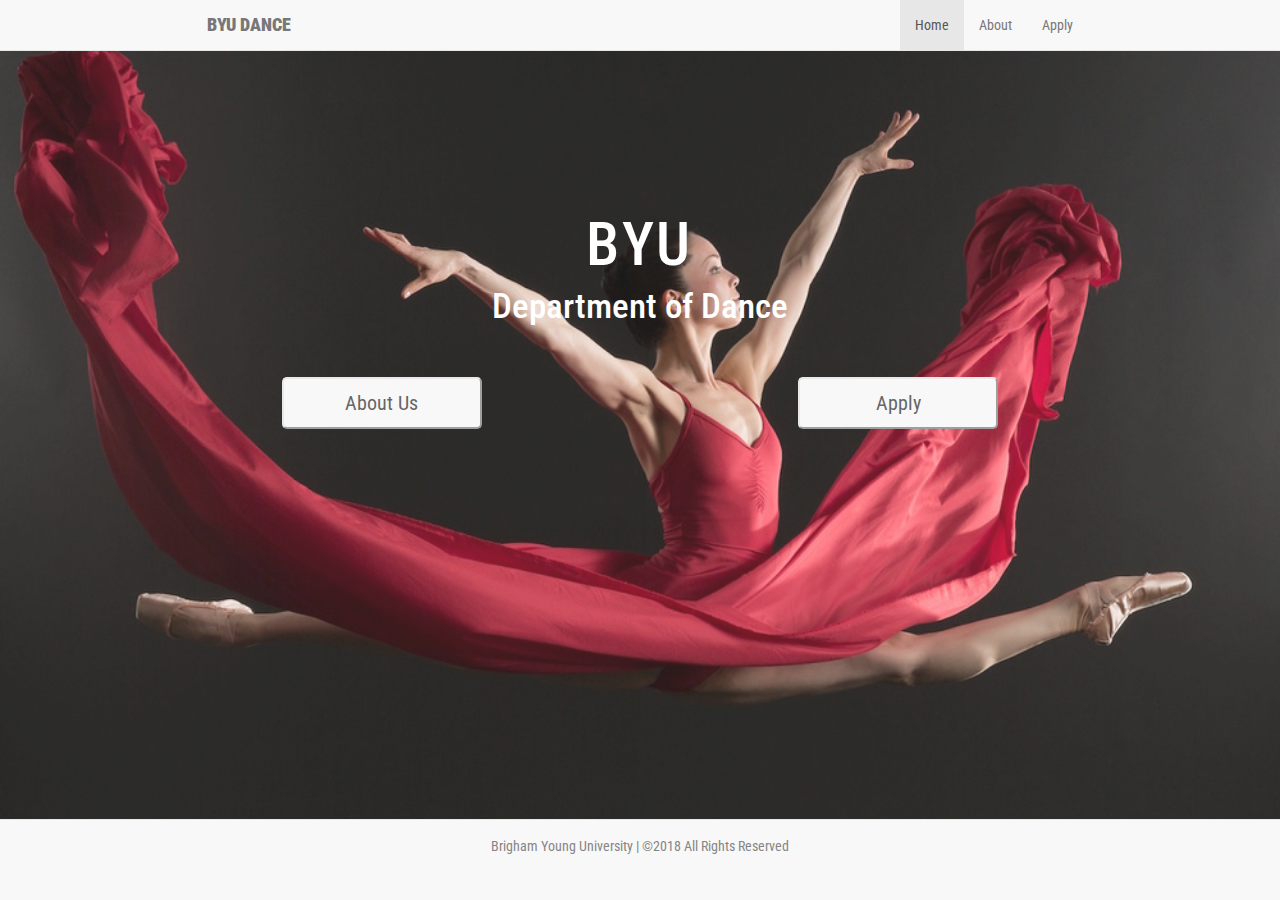
<file: index.html>
<!DOCTYPE html>
<html>
  <head>
    <meta charset="utf-8">
    <meta name="viewport" content="width=device-width, initial-scale=1.0">
    <title>BYU Department of Dance</title>
    <!--link to bootstrap css framework-->
    <link rel="stylesheet" href="https://maxcdn.bootstrapcdn.com/bootstrap/3.3.7/css/bootstrap.min.css">
    <!-- link to custom styles sheet -->
    <link rel="stylesheet" href="styles.css">
    <!-- link to Roboto Condensed Google font -->
    <link href="https://fonts.googleapis.com/css?family=Roboto+Condensed:700" rel="stylesheet">
  </head>
  <body>
    <!-- Navbar fixed to the top -->
    <nav class="navbar navbar-default navbar-fixed-top" id="navBar">
      <div class="container-fluid">
        <!-- Navbar header that includes the brand, and the collapsed navbar -->
        <div class="navbar-header">
          <a class="navbar-brand" id="brand" href="index.html">BYU Dance</a>
          <button type="button" class="navbar-toggle collapsed" data-toggle="collapse"
                  data-target="#collapsedNavBar" aria-expanded="false">
            <span class="sr-only">Toggle navigation</span>
            <span class="icon-bar"></span>
            <span class="icon-bar"></span>
            <span class="icon-bar"></span>
          </button>
        </div>
        <!-- Contains the contents of a navbar contents -->
        <div class="collapse navbar-collapse" id="collapsedNavBar">
        <ul class="nav navbar-nav navbar-right">
          <li class="active"><a href="index.html">Home</a>
          <li><a href="Pages/about.html">About</a></li>
          <li><a href="Pages/apply.html">Apply</a></li>
        </div><!-- /.navbar-collapse -->
    </div>
    </nav>

    <div class="homePageContainer">
      <div class="homeTextContainer">
        <h1 id="byu">BYU</h1>
        <h2 id="department">Department of Dance</h2>
      </div>
      <div class="homeButtonContainer">
        <a href="Pages/about.html">
          <button type="button" name="button" class="homeButtons" id="aboutButton">
            About Us
          </button>
        </a>
        <a href="Pages/apply.html">
          <button type="button" name="button" class="homeButtons" id="contactButton">
            Apply
          </button>
        </a>
      </div>
      <nav class="navbar navbar-default navbar-fixed-bottom" id="footer">
        <div class="container-fluid">
          <p class="navbar-text navbar">Brigham Young University | ©2018 All Rights Reserved</p>
        </div>
      </nav>
    </div>



    <script src="https://ajax.googleapis.com/ajax/libs/jquery/1.12.4/jquery.min.js"></script>
    <script src="https://maxcdn.bootstrapcdn.com/bootstrap/3.3.7/js/bootstrap.min.js"></script>
  </body>
</html>
</file>
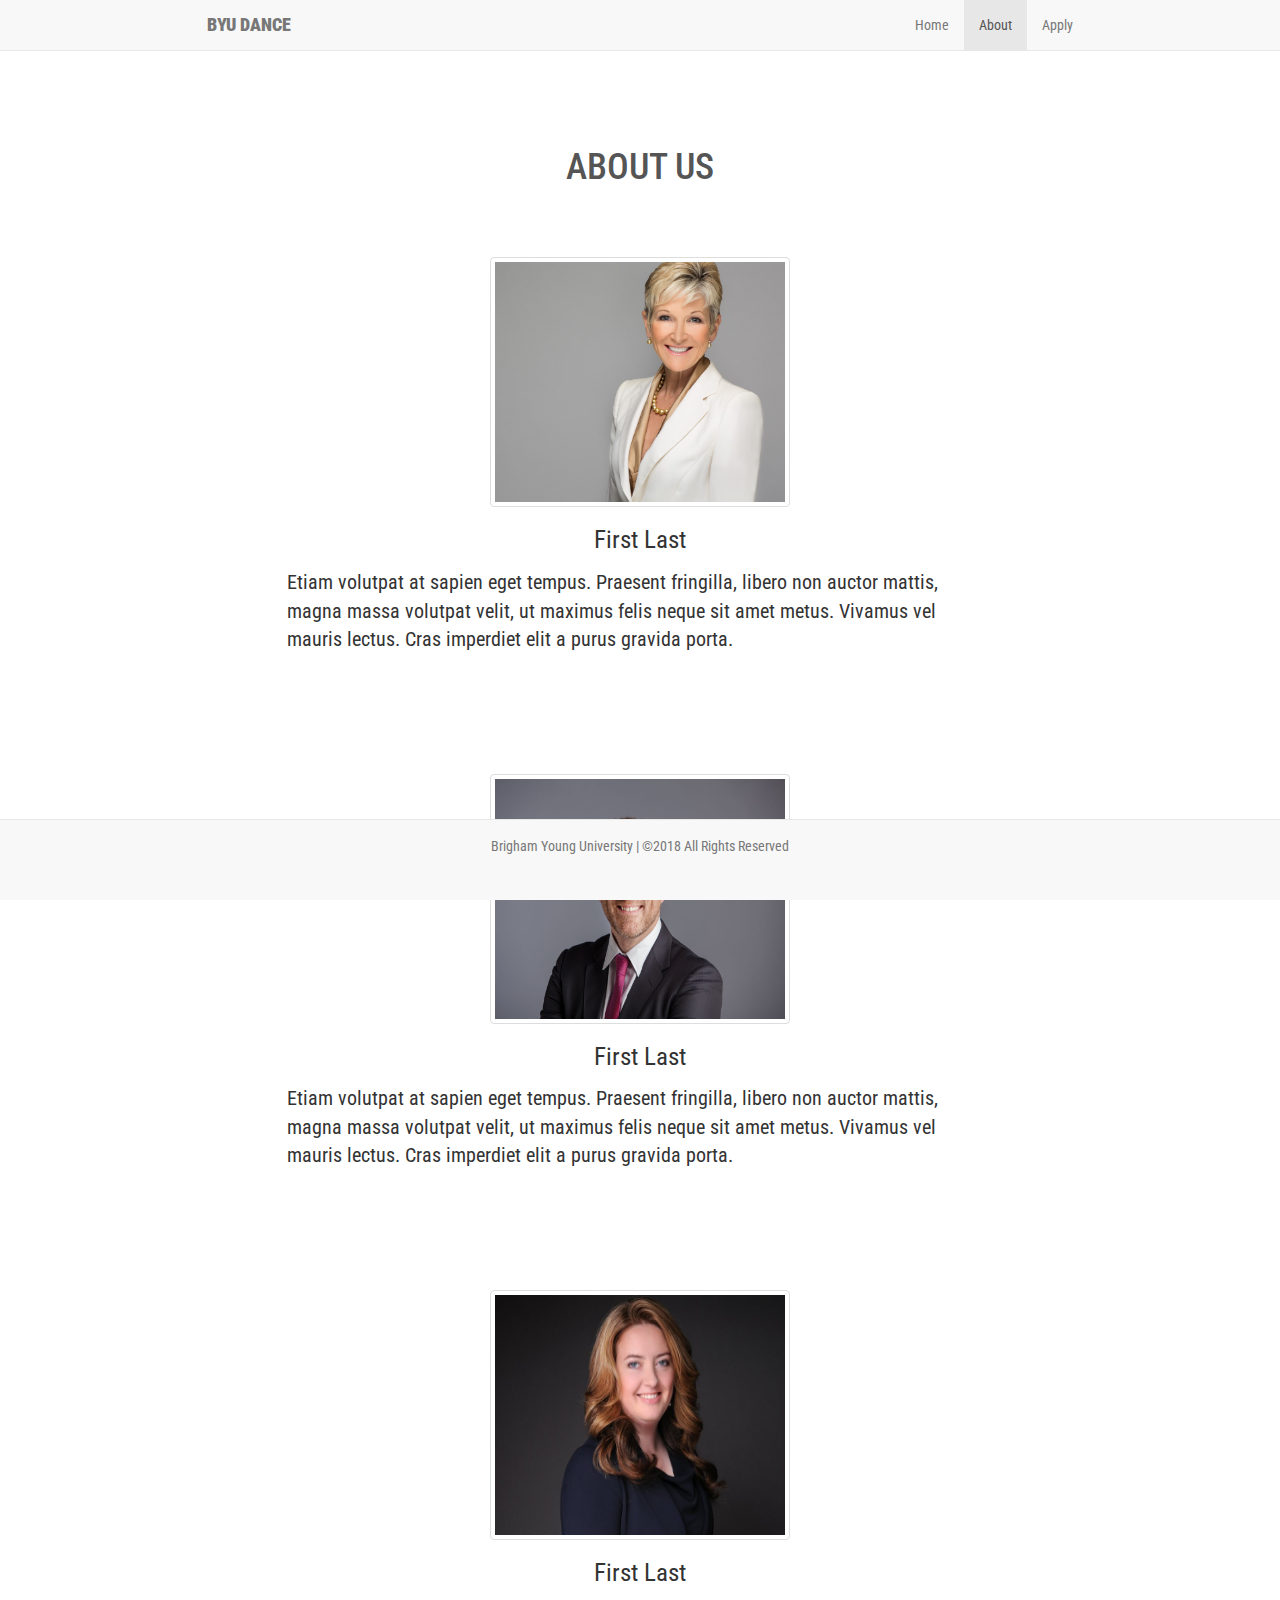
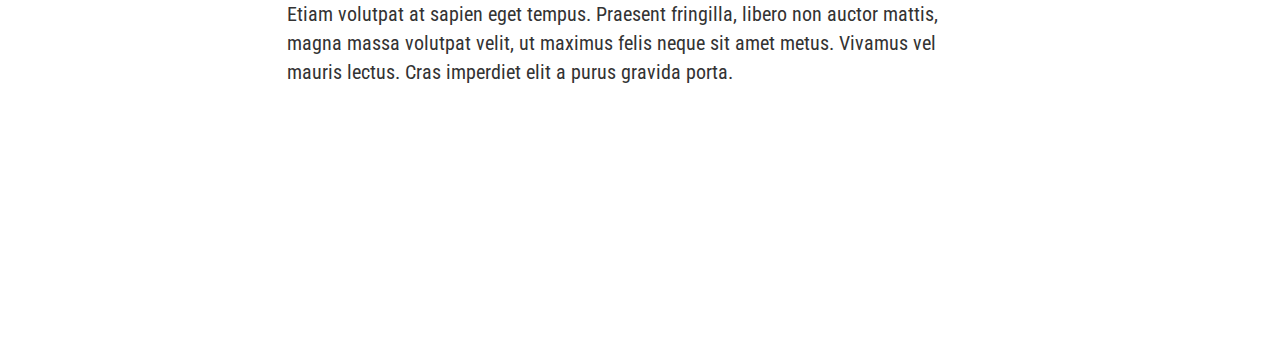
<file: Pages/about.html>
<!DOCTYPE html>
<html>
  <head>
    <meta charset="utf-8">
    <meta name="viewport" content="width=device-width, initial-scale=1.0">
    <title>BYU Department of Dance</title>
    <!--link to bootstrap css framework-->
    <link rel="stylesheet" href="https://maxcdn.bootstrapcdn.com/bootstrap/3.3.7/css/bootstrap.min.css">
    <!-- link to custom styles sheet -->
    <link rel="stylesheet" href="../styles.css">
    <!-- link to Roboto Condensed Google font -->
    <link href="https://fonts.googleapis.com/css?family=Roboto+Condensed:700" rel="stylesheet">
  </head>
  <body>
    <!-- Navbar fixed to the top -->
    <nav class="navbar navbar-default navbar-fixed-top" id="navBar">
      <div class="container-fluid">
        <!-- Navbar header that includes the brand, and the collapsed navbar -->
        <div class="navbar-header">
          <a class="navbar-brand" id="brand" href="../index.html">BYU Dance</a>
          <button type="button" class="navbar-toggle collapsed" data-toggle="collapse"
                  data-target="#collapsedNavBar" aria-expanded="false">
            <span class="sr-only">Toggle navigation</span>
            <span class="icon-bar"></span>
            <span class="icon-bar"></span>
            <span class="icon-bar"></span>
          </button>
        </div>
        <!-- Contains the contents of a navbar contents -->
        <div class="collapse navbar-collapse" id="collapsedNavBar">
        <ul class="nav navbar-nav navbar-right">
          <li><a href="../index.html">Home</a>
          <li class="active"><a href="about.html">About</a></li>
          <li><a href="apply.html">Apply</a></li>
        </div><!-- /.navbar-collapse -->
    </div>
    </nav>

    <div class="otherPageContainer">

      <h1 id="aboutText">About Us</h1>
      <div class="container-fluid">
        <div class="row">
          <div class="col-xs-12" style="float: none; padding-bottom: 25px;
          margin:auto">
            <img src="../Images/faculty3.jpg" class="thumbnail">
            <p class="facultyName">First Last</p>
            <p class="facultyText">Etiam volutpat at sapien eget tempus. Praesent fringilla,
              libero non auctor mattis, magna massa volutpat velit, ut maximus
              felis neque sit amet metus. Vivamus vel mauris lectus.
              Cras imperdiet elit a purus gravida porta.
            </p>
          </div>
          <div class="col-xs-12" style="float: none; padding-bottom: 25px;
          margin:auto">
            <img src="../Images/faculty2.jpg" class="thumbnail">
            <p class="facultyName">First Last</p>
            <p class="facultyText">Etiam volutpat at sapien eget tempus. Praesent fringilla,
              libero non auctor mattis, magna massa volutpat velit, ut maximus
              felis neque sit amet metus. Vivamus vel mauris lectus.
              Cras imperdiet elit a purus gravida porta.
            </p>
          </div>
          <div class="col-xs-12" style="float: none; padding-bottom: 25px;
          margin:auto">
            <img src="../Images/faculty1.jpg" class="thumbnail">
            <p class="facultyName">First Last</p>
            <p class="facultyText">Etiam volutpat at sapien eget tempus. Praesent fringilla,
              libero non auctor mattis, magna massa volutpat velit, ut maximus
              felis neque sit amet metus. Vivamus vel mauris lectus.
              Cras imperdiet elit a purus gravida porta.
            </p>
          </div>
        </div>
      </div>

      <nav class="navbar navbar-default navbar-fixed-bottom" id="footer">
        <div class="container-fluid">
          <p class="navbar-text navbar">Brigham Young University | ©2018 All Rights Reserved</p>
        </div>
      </nav>
    </div>





    <script src="https://ajax.googleapis.com/ajax/libs/jquery/1.12.4/jquery.min.js"></script>
    <script src="https://maxcdn.bootstrapcdn.com/bootstrap/3.3.7/js/bootstrap.min.js"></script>
  </body>
</html>
</file>
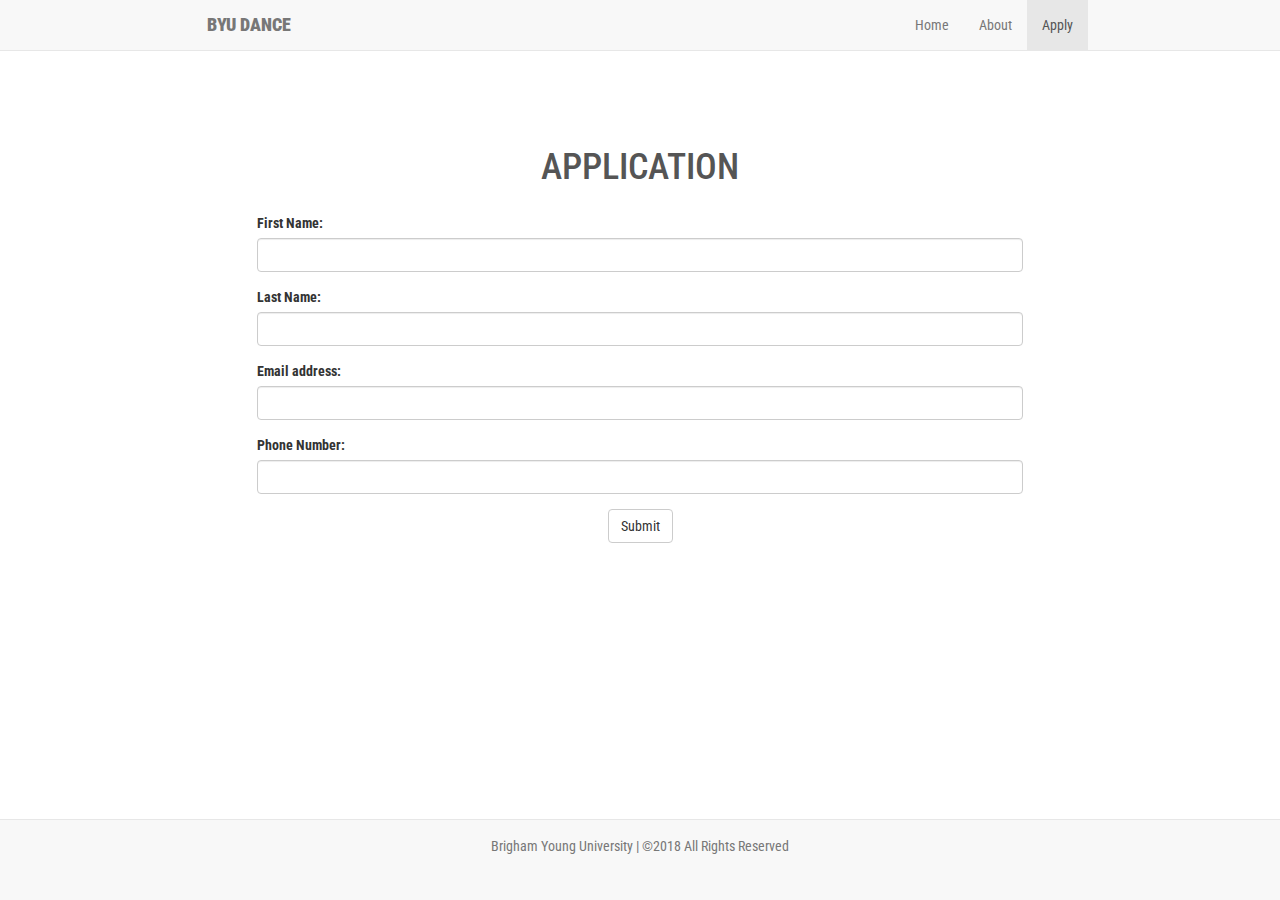
<file: Pages/apply.html>
<!DOCTYPE html>
<html>
  <head>
    <meta charset="utf-8">
    <meta name="viewport" content="width=device-width, initial-scale=1.0">
    <title>BYU Department of Dance</title>
    <!--link to bootstrap css framework-->
    <link rel="stylesheet" href="https://maxcdn.bootstrapcdn.com/bootstrap/3.3.7/css/bootstrap.min.css">
    <!-- link to custom styles sheet -->
    <link rel="stylesheet" href="../styles.css">
    <!-- link to Roboto Condensed Google font -->
    <link href="https://fonts.googleapis.com/css?family=Roboto+Condensed:700" rel="stylesheet">
  </head>
  <body>
    <!-- Navbar fixed to the top -->
    <nav class="navbar navbar-default navbar-fixed-top" id="navBar">
      <div class="container-fluid">
        <!-- Navbar header that includes the brand, and the collapsed navbar -->
        <div class="navbar-header">
          <a class="navbar-brand" id="brand" href="../index.html">BYU Dance</a>
          <button type="button" class="navbar-toggle collapsed" data-toggle="collapse"
                  data-target="#collapsedNavBar" aria-expanded="false">
            <span class="sr-only">Toggle navigation</span>
            <span class="icon-bar"></span>
            <span class="icon-bar"></span>
            <span class="icon-bar"></span>
          </button>
        </div>
        <!-- Contains the contents of a navbar contents -->
        <div class="collapse navbar-collapse" id="collapsedNavBar">
        <ul class="nav navbar-nav navbar-right">
          <li><a href="../index.html">Home</a>
          <li><a href="about.html">About</a></li>
          <li class="active"><a href="apply.html">Apply</a></li>
        </div><!-- /.navbar-collapse -->
    </div>
    </nav>

    <div class="otherPageContainer">

      <h1 id="aboutText">Application</h1>
      <div class="container-fluid">
        <form id="applyForm">
          <div class="form-group">
            <label for="pwd">First Name:</label>
            <input type="text" class="form-control" id="fistName" required>
          </div>
          <div class="form-group">
            <label for="lastName">Last Name:</label>
            <input type="text" class="form-control" id="lastName" required>
          </div>
          <div class="form-group">
            <label for="email">Email address:</label>
            <input type="email" class="form-control" id="email" required>
          </div>
          <div class="form-group">
            <label for="phoneNumber">Phone Number:</label>
            <input type="text" class="form-control" id="phoneNumber" required>
          </div>
          <button type="submit" class="btn btn-default center-block">Submit</button>
        </form>
      </div>

      <nav class="navbar navbar-default navbar-fixed-bottom" id="footer">
        <div class="container-fluid">
          <p class="navbar-text navbar">Brigham Young University | ©2018 All Rights Reserved</p>
        </div>
      </nav>
    </div>

    <script src="https://ajax.googleapis.com/ajax/libs/jquery/1.12.4/jquery.min.js"></script>
    <script src="https://maxcdn.bootstrapcdn.com/bootstrap/3.3.7/js/bootstrap.min.js"></script>
  </body>
</html>
</file>
<file: styles.css>
html {
  overflow-y: scroll;
  overflow-x:hidden;
}

    body {
      font-family: 'Roboto Condensed', sans-serif;
    }

        a {
          color: #555;
        }

        #brand {
          text-transform: uppercase;
          font-weight: 900;
        }

        .homePageContainer {
          padding: 15%;
          /* border: solid; */
          position: fixed;
          top: 0;
          left: 0;
          bottom:0;
          right:0;
          opacity: 0.9;
          background-image: url("Images/backgroundDesktop.jpg");
          background-repeat: no-repeat;
          background-position: center center;
          background-size: cover;
          /* background-attachment: fixed; */
        }

            .homeTextContainer {
              /* border: solid; */
              text-align: center;
              margin: auto;
              margin-top: 0;
              color: white;
            }

                #byu {
                  font-size: 60px;
                  letter-spacing: 5px;
                }

                #department {
                  margin-top: 0;
                  font-size: 35px;
                }

            .homeButtonContainer {
              /* border: solid; */
              padding: auto;
              margin-top: 150px;
            }

                .homeButtons {
                  display: block;
                  margin: auto;
                  padding: 10px;
                  width: 200px;
                  font-size: 20px;
                  border-radius: 5px;
                  background-color: #f8f8f8;
                  border-color: #e7e7e7;
                  margin-bottom: 25px;
                }

            #footer {
              text-align: center;

            }

                .navbar-text {
                  float: none;
                  padding: 0;
                }

        .otherPageContainer {
          padding: 15%;
          /* border: solid; */
        }

            #aboutText {
              color: #555;
              text-align: center;
              text-transform: uppercase;
              margin-bottom: 25px;
            }

            .thumbnail {
              margin: auto;
              height: 150px;
              width: 200px;
            }

            .facultyName {
              padding-top: 15px;
              text-align: center;
              font-size: 25px;
            }


@media only screen and (min-width: 768px) {
    /* For desktop: */
    #navBar {
      padding-left: 15%;
      padding-right: 15%;
    }

    .homeButtons {
      display: inline-block;
      margin: auto;
      padding: 10px;
      width: 200px;
      font-size: 20px;
      border-radius: 5px;
      background-color: #f8f8f8;
      border-color: #e7e7e7;
      margin-bottom: 25px;
    }

    #aboutButton {
      float: left;
      margin-left: 10%;
    }
    #contactButton {
      float: right;
      margin-right: 10%;
    }

    .otherPageContainer {
      padding: 15%;
      /* border: solid; */
    }

    .thumbnail {
      height: 250px;
      width: 300px;
    }

    .facultyName {
      padding-top: 15px;
      text-align: center;
      font-size: 25px;
      padding-left: 50px;
      padding-right: 50px;
    }

    .facultyText {
      padding-left: 50px;
      padding-right: 50px;
    }

    #applyForm {
      padding-left: 50px;
      padding-right: 50px;
    }
}

@media only screen and (min-width: 1000px) {
    /* For desktop: */
    .homeButtonContainer {
      /* border: solid; */
      padding: auto;
      margin-top: 50px;
    }

    .facultyName {
      font-size: 25px;
    }

    .facultyText {
      font-size: 20px;
      margin-bottom: 50px;
      font-weight: normal;
    }

    .otherPageContainer {
      padding-top: 10%;
      /* border: solid; */
    }

    .col-xs-12 {
      padding: 5%;
    }
}
</file>
